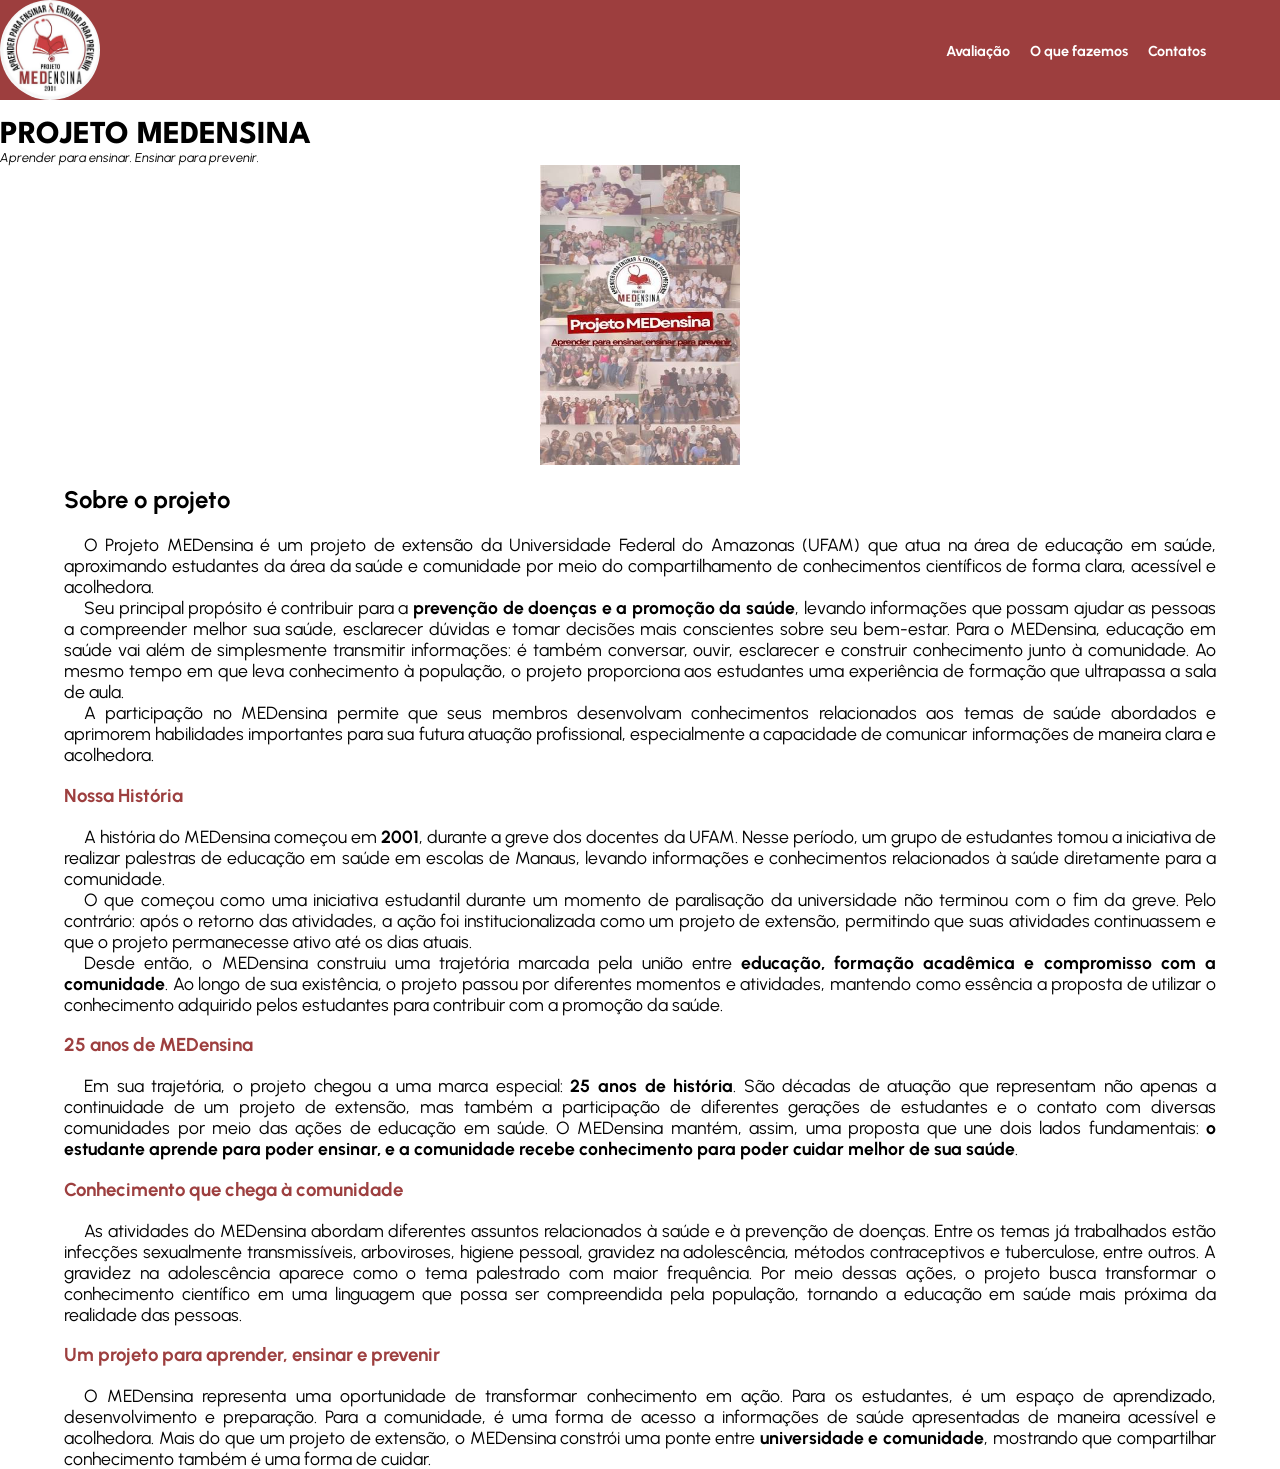
<file: index.html>
<!DOCTYPE html>
<html lang="pt-BR">

 <head>
     <meta name="viewport" content="width=device-width, initial-scale=1.0">
     <title>Medensina</title>
     <link rel="stylesheet" type="text/css" href="adds/estilo.css">
     <link rel="preconnect" href="https://fonts.googleapis.com">
     <link rel="preconnect" href="https://fonts.gstatic.com" crossorigin>
    <link href="https://fonts.googleapis.com/css2?family=League+Spartan:wght@400;500;600;700;800;900&family=Urbanist:wght@400;500;600;700&display=swap" rel="stylesheet">
 </head>
 <body>
  <header>
     <img src="adds/Logo.jpg" alt="Logo Medensina" height="100" width="100">
     <ul>
        <li><a href="Av.html">Avaliação</a></li>
        <li><a href= "qfz.html">O que fazemos</a></li>
        <li><a href="ctts.html">Contatos</a></li>
     </ul>
  </header>
<h1>PROJETO MEDENSINA</h1>
<section id="Slogan">
<em>Aprender para ensinar.
Ensinar para prevenir.</em>
</section>
<img src="adds/Proj.jpg" alt="Alunos do projeto Medensina" height="300" width="200">
<section id="sobre">
   <h2>Sobre o projeto</h2>
<p>O Projeto MEDensina é um projeto de extensão da Universidade Federal do Amazonas (UFAM) que atua na área de educação em saúde, aproximando estudantes da área da saúde e comunidade por meio do compartilhamento de conhecimentos científicos de forma clara, acessível e acolhedora.<br>


<p>Seu principal propósito é contribuir para a <strong>prevenção de doenças e a promoção da saúde</strong>, levando informações que possam ajudar as pessoas a compreender melhor sua saúde, esclarecer dúvidas e tomar decisões mais conscientes sobre seu bem-estar. Para o MEDensina, educação em saúde vai além de simplesmente transmitir informações: é também conversar, ouvir, esclarecer e construir conhecimento junto à comunidade.
Ao mesmo tempo em que leva conhecimento à população, o projeto proporciona aos estudantes uma experiência de formação que ultrapassa a sala de aula.<br>
<P> A participação no MEDensina permite que seus membros desenvolvam conhecimentos relacionados aos temas de saúde abordados e aprimorem habilidades importantes para sua futura atuação profissional, especialmente a capacidade de comunicar informações de maneira clara e acolhedora.
</p></p></p>

<h3>Nossa História</h3>

<p>A história do MEDensina começou em <b>2001</b>, durante a greve dos docentes da UFAM. Nesse período, um grupo de estudantes tomou a iniciativa de realizar palestras de educação em saúde em escolas de Manaus, levando informações e conhecimentos relacionados à saúde diretamente para a comunidade.

<p>O que começou como uma iniciativa estudantil durante um momento de paralisação da universidade não terminou com o fim da greve. Pelo contrário: após o retorno das atividades, a ação foi institucionalizada como um projeto de extensão, permitindo que suas atividades continuassem e que o projeto permanecesse ativo até os dias atuais.

<p>Desde então, o MEDensina construiu uma trajetória marcada pela união entre <b>educação, formação acadêmica e compromisso com a comunidade</b>. Ao longo de sua existência, o projeto passou por diferentes momentos e atividades, mantendo como essência a proposta de utilizar o conhecimento adquirido pelos estudantes para contribuir com a promoção da saúde.
</p></p></p>
<h3>25 anos de MEDensina</h3>

<p>Em sua trajetória, o projeto chegou a uma marca especial: <b>25 anos de história</b>.

São décadas de atuação que representam não apenas a continuidade de um projeto de extensão, mas também a participação de diferentes gerações de estudantes e o contato com diversas comunidades por meio das ações de educação em saúde.

O MEDensina mantém, assim, uma proposta que une dois lados fundamentais: <b>o estudante aprende para poder ensinar, e a comunidade recebe conhecimento para poder cuidar melhor de sua saúde</b>.
</p>
<h3>Conhecimento que chega à comunidade</h3>

<p>As atividades do MEDensina abordam diferentes assuntos relacionados à saúde e à prevenção de doenças. Entre os temas já trabalhados estão infecções sexualmente transmissíveis, arboviroses, higiene pessoal, gravidez na adolescência, métodos contraceptivos e tuberculose, entre outros. A gravidez na adolescência aparece como o tema palestrado com maior frequência.

Por meio dessas ações, o projeto busca transformar o conhecimento científico em uma linguagem que possa ser compreendida pela população, tornando a educação em saúde mais próxima da realidade das pessoas.
</p>

<h3>Um projeto para aprender, ensinar e prevenir</h3>
<p>
O MEDensina representa uma oportunidade de transformar conhecimento em ação. Para os estudantes, é um espaço de aprendizado, desenvolvimento e preparação. Para a comunidade, é uma forma de acesso a informações de saúde apresentadas de maneira acessível e acolhedora.

Mais do que um projeto de extensão, o MEDensina constrói uma ponte entre <b>universidade e comunidade</b>, mostrando que compartilhar conhecimento também é uma forma de cuidar.
</p>

</p>
</section> 
</body>
</html>
</file>
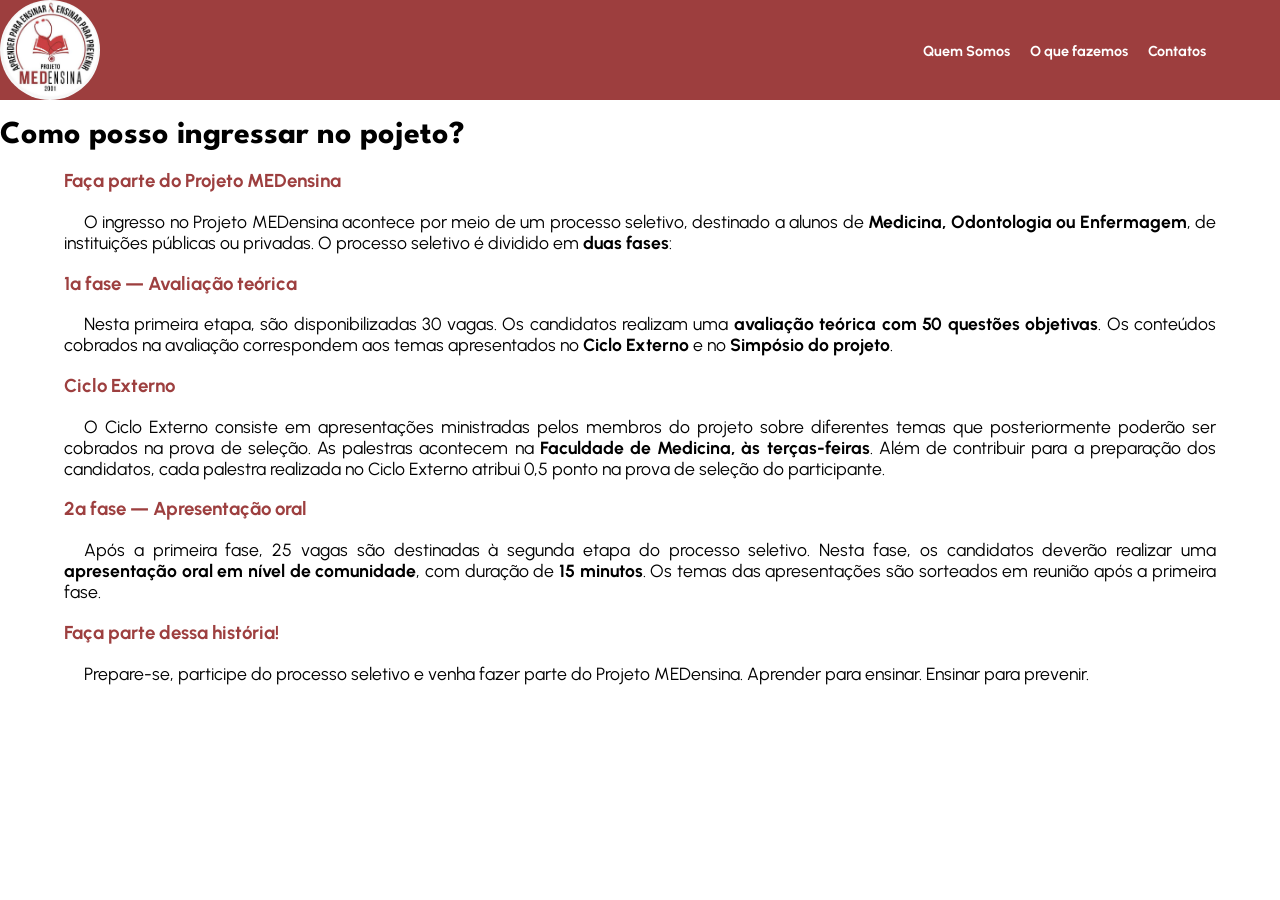
<file: Av.html>
<!DOCTYPE html>
<html lang="pt-BR">

 <head>
     <title>Forma de Ingresso</title>
     <link rel="stylesheet" type="text/css" href="adds/estilo.css">
     <link rel="preconnect" href="https://fonts.googleapis.com">
     <link rel="preconnect" href="https://fonts.gstatic.com" crossorigin>
    <link href="https://fonts.googleapis.com/css2?family=League+Spartan:wght@400;500;600;700;800;900&family=Urbanist:wght@400;500;600;700&display=swap" rel="stylesheet">
 </head>
 <body>
  <header>
     <img src="adds/Logo.jpg" alt="Logo Medensina" height="100" width="100">
     <ul>
        <li><a href="index.html">Quem Somos</a></li>
        <li><a href= "qfz.html">O que fazemos</a></li>
        <li><a href="ctts.html">Contatos</a></li>
     </ul>
  </header>

  <h1>Como posso ingressar no pojeto?</h1>
  

  <section id="sobre">
    <h3>Faça parte do Projeto MEDensina</h3>
<p>O ingresso no Projeto MEDensina acontece por meio de um processo seletivo, destinado a alunos de <b>Medicina, Odontologia ou Enfermagem</b>, de instituições públicas ou privadas.

O processo seletivo é dividido em <b>duas fases</b>:</p>

<h3>1ª fase — Avaliação teórica</h3>

<p>Nesta primeira etapa, são disponibilizadas 30 vagas.

Os candidatos realizam uma <b>avaliação teórica com 50 questões objetivas</b>.

Os conteúdos cobrados na avaliação correspondem aos temas apresentados no <b>Ciclo Externo</b> e no <b>Simpósio do projeto</b>.</p>

<h3>Ciclo Externo </h3> 

<p>O Ciclo Externo consiste em apresentações ministradas pelos membros do projeto sobre diferentes temas que posteriormente poderão ser cobrados na prova de seleção.

As palestras acontecem na <b>Faculdade de Medicina, às terças-feiras</b>.

Além de contribuir para a preparação dos candidatos, cada palestra realizada no Ciclo Externo atribui 0,5 ponto na prova de seleção do participante.

<h3>2ª fase — Apresentação oral</h3>

<p>Após a primeira fase, 25 vagas são destinadas à segunda etapa do processo seletivo.

Nesta fase, os candidatos deverão realizar uma <b>apresentação oral em nível de comunidade</b>, com duração de <b>15 minutos</b>.

Os temas das apresentações são sorteados em reunião após a primeira fase.
</p>

<h3>Faça parte dessa história!</h3>

<p>Prepare-se, participe do processo seletivo e venha fazer parte do Projeto MEDensina.

Aprender para ensinar. Ensinar para prevenir.</p>
</p></section>
</file>
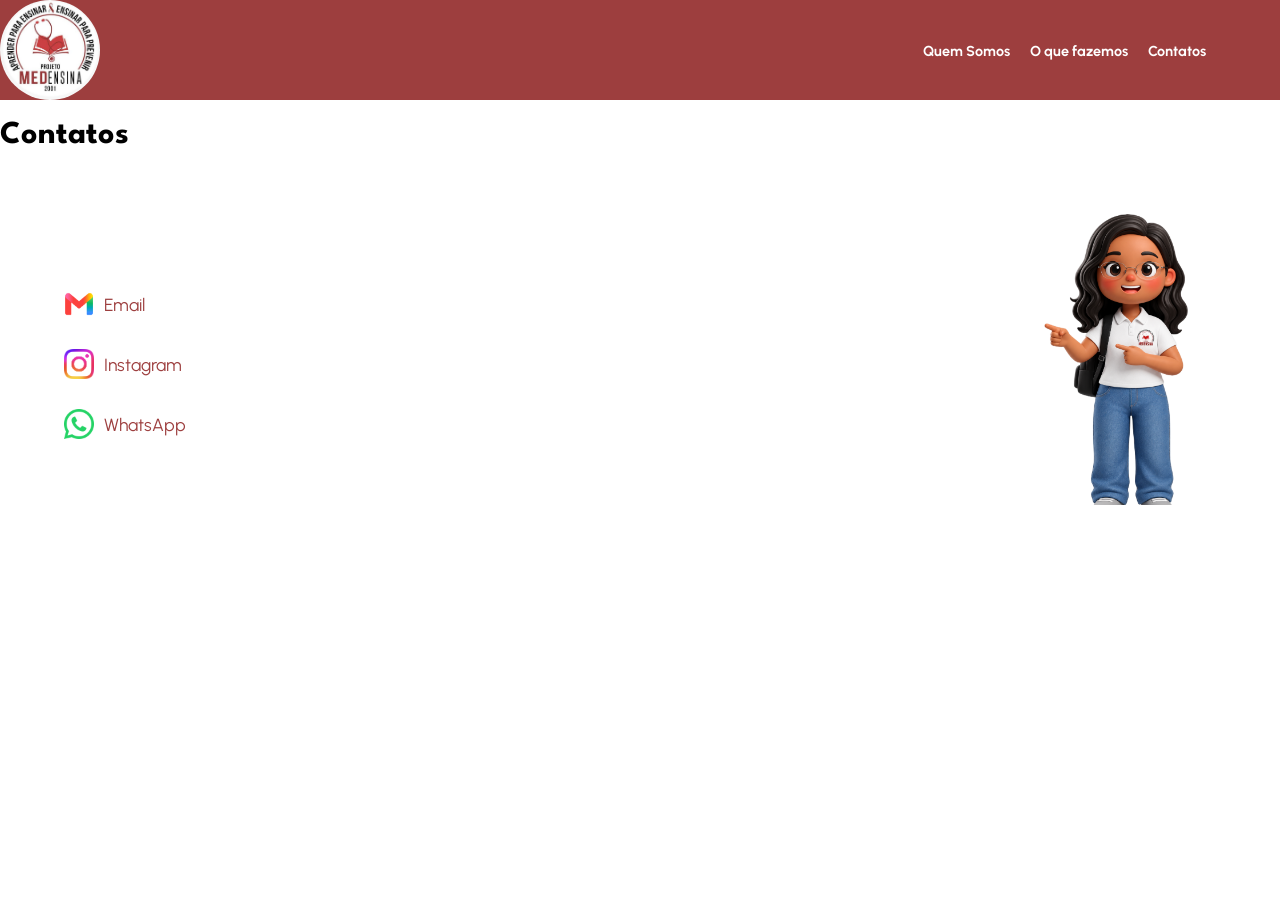
<file: ctts.html>
<!DOCTYPE html>
<html lang="pt-BR">

 <head>
     <meta name="viewport" content="width=device-width, initial-scale=1.0">
     <title>Contatos</title>
     <link rel="stylesheet" type="text/css" href="adds/estilo.css">
     <link rel="preconnect" href="https://fonts.googleapis.com">
<link rel="preconnect" href="https://fonts.gstatic.com" crossorigin>
<link href="https://fonts.googleapis.com/css2?family=Urbanist:wght@400;500;600;700&display=swap" rel="stylesheet">
<link rel="preconnect" href="https://fonts.googleapis.com">
<link rel="preconnect" href="https://fonts.gstatic.com" crossorigin>
<link href="https://fonts.googleapis.com/css2?family=League+Spartan:wght@400;500;600;700;800;900&family=Urbanist:wght@400;500;600;700&display=swap" rel="stylesheet">
</head>
 <body>
  <header>
     <img src="adds/Logo.jpg" alt="Logo Medensina" height="100" width="100">
     <ul>
        <li><a href="index.html">Quem Somos</a></li>
        <li><a href= "qfz.html">O que fazemos</a></li>
        <li><a href="ctts.html">Contatos</a></li>
     </ul>
  </header>
<h1> Contatos </h1>
<section id="contatos">

   <div id="redes">
        <div class="rede">
            <img src="adds/logo_gmail_2026q2_color_2x_web_96dp.png" alt="logo gmail">
            <p><a href="mailto:medensinacoordenacaoprojeto@gmail.com">Email</a></p>
        </div>

        <div class="rede">
            <img src="adds/Instagram_Glyph_Gradient.png" alt="logo instagram">
            <p><a href="https://www.instagram.com/projetomedensina/">Instagram</a></p>
        </div>

        <div class="rede">
            <img src="adds/Digital_Glyph_Green_RGB_2026.png" alt="logo whats">
            <p><a href="https://wa.me/qr/2GBSQSZQ7PU7H1">WhatsApp</a></p>
        </div>
    </div>

    <img id="imagem-contato" src="adds/84576.png" alt="vieguinhas" height="300" width="150">

</section>
</file>
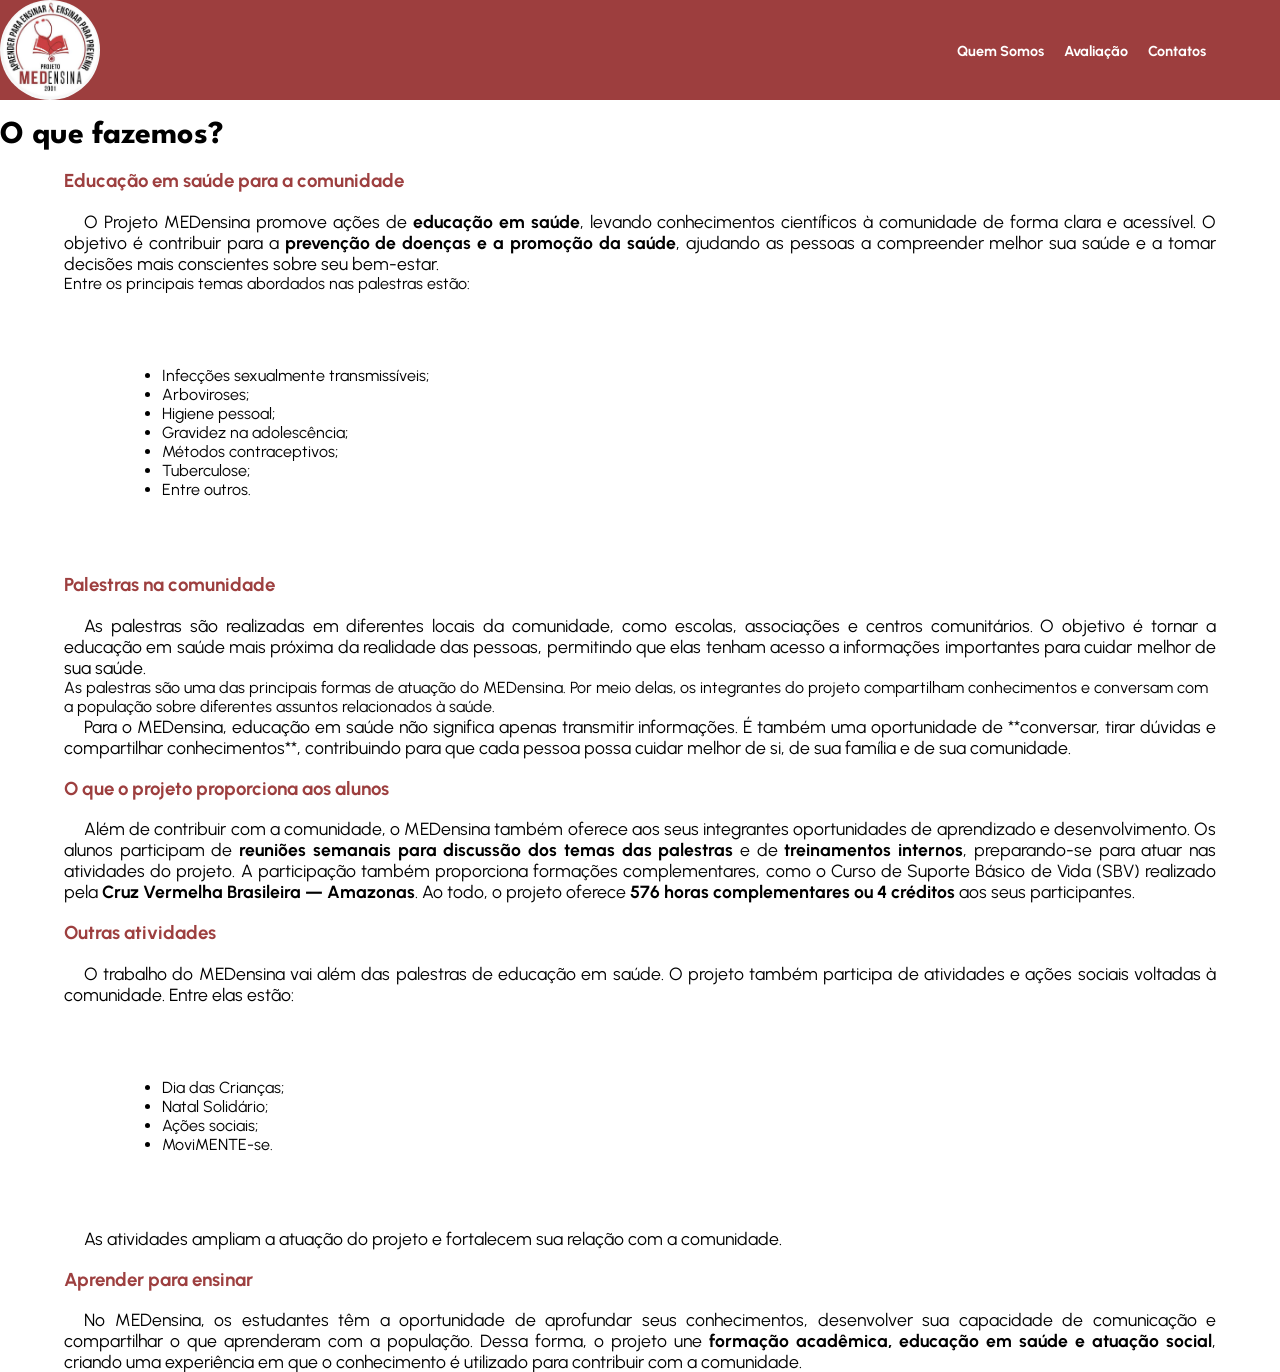
<file: qfz.html>
<!DOCTYPE html>
<html lang="pt-BR">

 <head>
     <meta name="viewport" content="width=device-width, initial-scale=1.0">
     <title>Forma de Ingresso</title>
     <link rel="stylesheet" type="text/css" href="adds/estilo.css">
     <link rel="preconnect" href="https://fonts.googleapis.com">
<link rel="preconnect" href="https://fonts.gstatic.com" crossorigin>
<link href="https://fonts.googleapis.com/css2?family=League+Spartan:wght@400;500;600;700;800;900&family=Urbanist:wght@400;500;600;700&display=swap" rel="stylesheet">
 </head>
 <body>
  <header>
     <img src="adds/Logo.jpg" alt="Logo Medensina" height="100" width="100">
     <ul>
        <li><a href="index.html">Quem Somos</a></li>
        <li><a href= "Av.html">Avaliação</a></li>
        <li><a href="ctts.html">Contatos</a></li>
     </ul>
  </header>

  <h1>O que fazemos?</h1>
  <section id="sobre">
<h3>Educação em saúde para a comunidade</h3>

<p>O Projeto MEDensina promove ações de <b>educação em saúde</b>, levando conhecimentos científicos à comunidade de forma clara e acessível. O objetivo é contribuir para a <b>prevenção de doenças e a promoção da saúde</b>, ajudando as pessoas a compreender melhor sua saúde e a tomar decisões mais conscientes sobre seu bem-estar.
</p>

Entre os principais temas abordados nas palestras estão:
<section id="temas">
    <ul>
<li> Infecções sexualmente transmissíveis;</li>
<li> Arboviroses;</li>
<li> Higiene pessoal;</li>
<li> Gravidez na adolescência;</li>
<li> Métodos contraceptivos;</li>
<li> Tuberculose;</li>
<li> Entre outros.</li>
</ul>
</section>
<h3>Palestras na comunidade</h3>
<p>As palestras são realizadas em diferentes locais da comunidade, como escolas, associações e centros comunitários. O objetivo é tornar a educação em saúde mais próxima da realidade das pessoas, permitindo que elas tenham acesso a informações importantes para cuidar melhor de sua saúde.
</p>
As palestras são uma das principais formas de atuação do MEDensina. Por meio delas, os integrantes do projeto compartilham conhecimentos e conversam com a população sobre diferentes assuntos relacionados à saúde.
</p>
<p>
Para o MEDensina, educação em saúde não significa apenas transmitir informações. É também uma oportunidade de **conversar, tirar dúvidas e compartilhar conhecimentos**, contribuindo para que cada pessoa possa cuidar melhor de si, de sua família e de sua comunidade.
</p>
<h3>O que o projeto proporciona aos alunos</h3>
<p>
Além de contribuir com a comunidade, o MEDensina também oferece aos seus integrantes oportunidades de aprendizado e desenvolvimento.

Os alunos participam de <b>reuniões semanais para discussão dos temas das palestras</b> e de <b>treinamentos internos</b>, preparando-se para atuar nas atividades do projeto.

A participação também proporciona formações complementares, como o Curso de Suporte Básico de Vida (SBV) realizado pela <b>Cruz Vermelha Brasileira — Amazonas</b>.


Ao todo, o projeto oferece <b>576 horas complementares ou 4 créditos</b> aos seus participantes.
</p>
<h3>Outras atividades</h3>
<p>
O trabalho do MEDensina vai além das palestras de educação em saúde. O projeto também participa de atividades e ações sociais voltadas à comunidade.

Entre elas estão:
</p>
<section id="temas">
 <ul>
    <li>Dia das Crianças;</li>
    <li>Natal Solidário;</li>
    <li>Ações sociais;</li>
    <li>MoviMENTE-se.</li>
 </ul>
</section>
<p>
As atividades ampliam a atuação do projeto e fortalecem sua relação com a comunidade.
</p>
<h3>Aprender para ensinar</h3>
<p>
No MEDensina, os estudantes têm a oportunidade de aprofundar seus conhecimentos, desenvolver sua capacidade de comunicação e compartilhar o que aprenderam com a população.

Dessa forma, o projeto une <b>formação acadêmica, educação em saúde e atuação social</b>, criando uma experiência em que o conhecimento é utilizado para contribuir com a comunidade.

</p>  
</section>
 </body>
 </html>
</file>
<file: adds/estilo.css>
* {
    font-family: "Urbanist", sans-serif;
}

body {
    margin: 0;
}

h1 {
    color: rgb(0, 0, 0);
    margin-bottom: 0;
    font-family: "League Spartan", sans-serif;
}

header {
    background-color: #800606c5;
    color: rgb(250, 244, 244);
    padding: 0;
    display: flex;
    align-items: center;
    justify-content: space-between;
    width: 100%;
    box-sizing: border-box;
}

header img {
    width: 20%;
    max-width: 100px;
    height: auto;
    padding: 0;
    margin: 0;
    border-radius: 50%;
}

header ul {
    display: flex;
    flex-direction: row;
    list-style: none;
    gap: 20px;
    margin: 0 5%;
    padding: 10px;
}

p {
    font-size: 110%;
    text-align: justify;
    margin: 0;
    text-indent: 20px;
}

img {
    display: block;
    margin-left: auto;
    margin-right: auto;
}

header a {
    font-size: 90%;
    font-weight: bold;
    color: white;
    text-decoration: none;
}

#sobre {
    margin: 5%;
    position: relative;
    margin-bottom: 0;
    margin-top: 0;
}

#Slogan {
    font-size: 80%;
    margin: 0;
    margin-top: 0;
}

h3 {
    color: #800606c5;
}

#temas {
    margin: 5%;
    display: flex;
    flex-direction: column;
}


/* CONTATOS */

#contatos {
    display: flex;
    align-items: center;
    justify-content: space-between;
    margin: 5%;
}

#redes {
    display: flex;
    flex-direction: column;
    gap: 20px;
}

.rede {
    display: flex;
    align-items: center;
    gap: 10px;
    height: 40px;
}

.rede img {
    width: 30px;
    height: 30px;
    object-fit: contain;
    flex-shrink: 0;
    margin: 0;
}

.rede p {
    margin: 0;
    text-indent: 0;
}
#redes a {
        text-decoration: none;
        color: #800606c5;
        display: flex;
        justify-content: space-between;
        align-items: center;
 }
#imagem-contato {
    width: 200px;
    height: 300px;
    object-fit: contain;
    margin: 0;
}


/* CELULAR */

@media (max-width: 600px) {

    header ul {
        align-items: center;
    }

    p {
        font-size: 17px;
        line-height: 1.5;
    }

    h1 {
        font-size: 27px;
    }

    h2 {
        font-size: 23px;
    }

    h3 {
        font-size: 20px;
    }

    li {
        font-size: 17px;
        line-height: 1.5;
    }

    main {
        padding-left: 15px;
        padding-right: 15px;
    }

    #redes a {
        text-decoration: none;
        color: #800606c5;
        display: flex;
        justify-content: space-between;
        align-items: center;
    }
}
</file>
